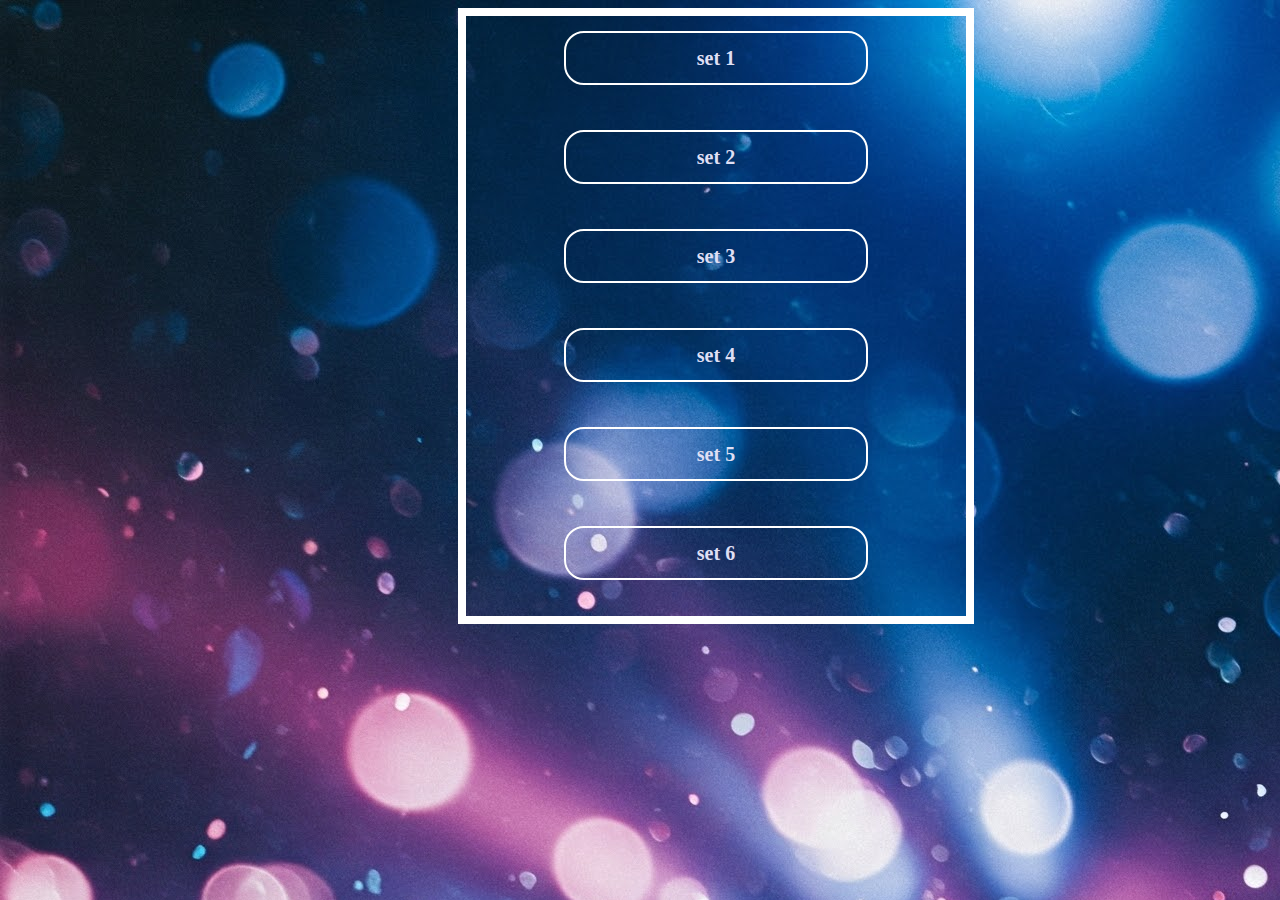
<file: index.html>
<!DOCTYPE html>
<html lang="en">
<head>
    <meta charset="UTF-8">
    <meta name="viewport" content="width=device-width, initial-scale=1.0">
    <title>Document</title>
    <link rel="stylesheet" href="style1.css">
</head>
<body>
    <!--<h1>SETS</h1>-->
     <div class="hole"> 
     <div class="container" >
     <a href="marks1.html" target="_blank"> <b>set 1</b></a> 
    </div>
    <div class="container">
      <a href="marks2.html" target="_blank"> <b>set 2</b></a> 
      </div>
     <div class="container">
      <a href="marks3.html" target="_blank"> <b>set 3</b></a> 
   </div>
     <div class="container">
      <a href="marks4.html" target="_blank"> <b>set 4</b></a> 
   </div>
     <div class="container">
      <a href="marks5.html" target="_blank"> <b>set 5</b></a> 
   </div>
     <div class="container">
      <a href="marks6.html" target="_blank"> <b>set 6</b></a> 

      </div>
     </div>
     <script>
        const container=document.getElementById("container");
        const teamnumberdisplay=document.getElementById("teamnumber");
        const scoreboard=document.getElementById("scoreboard");
        for(let i=1;i<=10;i++){
            const div=document.createElement("div");
            div.className="tempdiv";
            div.innerText="team ${i}";
            div.dataset.teamnumber=i


            div.addEventListener("click",()=>{
                teamnumber.innerText=`selected team number:${div.dataset.teamnumber}`;
                scoreboard.style.display="block";
            })
            container.appendChild(div);
        }
        
     </script>
             
</body>
</html>
</file>
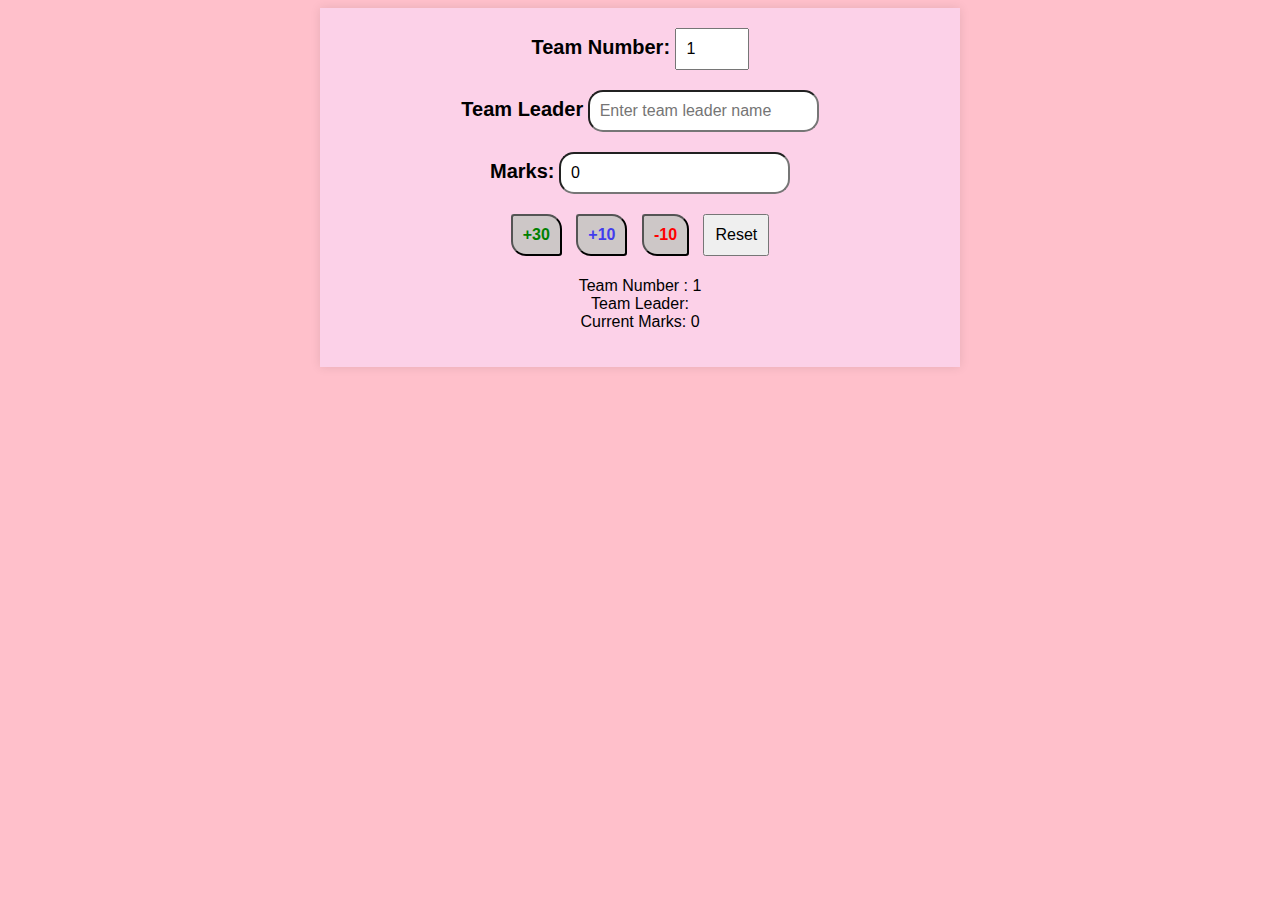
<file: marks1.html>
<!DOCTYPE html><html lang="en">
<head>
    <meta charset="UTF-8">
    <meta name="viewport" content="width=device-width, initial-scale=1.0">
    <title>Marks Calculator</title>
    <style>
        body {
            font-family: Arial, sans-serif;
            background-color:pink;
            text-align: center;
         }
        .container {
            background-color: rgb(252, 209, 232);
            padding: 20px;
            box-shadow: 0 0 10px rgba(0, 0, 0, 0.1);
             max-width: 600px;
            margin: auto;
        }
        input, button {
             padding:10px;
            font-size: 16px;
        }
        .button{
            display: inline-block;
            margin:5px;
        }
        .team-info {
            margin-bottom: 20px;
        }
        
    </style>
    <link rel="stylesheet" href="style.css">
</head>
<body>
    <div class="container"  >
        <div class="team-info">
            <label for="teamNumber" style="font-weight: bolder; font-size: 20px;">Team Number:</label>
            <input type="number" id="teamNumber" value="1" min="1" style="width: 50px;">
        </div>
         <div class="team-info">
            <label for="teamLeader" style="font-weight: bolder; font-size:20px;">Team Leader</label>
            <input type="text" id="teamLeader" placeholder="Enter team leader name" class="textf">
        </div><div>
        <label for="marks" style="font-weight: bolder; font-size:20px;">Marks:</label>
        <input type="number" id="marks" value="0"  readonly  class="textf">
    </div>

    <div class="but">
        <button onclick="incrementMarks()" class="button" id="but1">+30</button>
        <button onclick="IncreMarks()" class="button" id="but2">+10</button>
        <button onclick="decrementMarks()" class="button" id="but3">-10</button>
        <button onclick="resetMarks()" class="button" id="but4">Reset</button>

    </div>

    <p id="result"></p>
</div>
<script>
    let marks = 0;
    let currentSet = "set1"; // Default set

    // Function to set the current set (called when you click set buttons)
    function setCurrentSet(setIdentifier) {
        currentSet = setIdentifier;
        loadSetData(); // Load data for the new set
    }

    function incrementMarks() {
        marks += 30;
        updateMarks();
    }

    function IncreMarks() {
        marks += 10;
        updateMarks();
    }

    function decrementMarks() {
        if (marks > 0) {
            marks -= 10;
        }
        updateMarks();
    }

    function resetMarks() {
        marks = 0;
        document.getElementById('teamLeader').value = "";
        document.getElementById('teamNumber').value = 1;
        updateMarks();
    }

    function updateMarks() {
        document.getElementById('marks').value = marks;
        const teamNumber = document.getElementById('teamNumber').value;
        const teamLeader = document.getElementById('teamLeader').value;
        document.getElementById('result').innerText = `Team Number : ${teamNumber} \n Team Leader: ${teamLeader} \n Current Marks: ${marks}`;

        // Use dynamically generated keys
        localStorage.setItem(`${currentSet}_teamLeader`, teamLeader);
        localStorage.setItem(`${currentSet}_marks`, marks);
        localStorage.setItem(`${currentSet}_teamNumber`, teamNumber);
    }

    function loadSetData() {
        // Load data for the current set
        const storedTeamLeader = localStorage.getItem(`${currentSet}_teamLeader`);
        const storedMarks = localStorage.getItem(`${currentSet}_marks`);
        const storedTeamNumber = localStorage.getItem(`${currentSet}_teamNumber`);

        if (storedTeamLeader) {
            document.getElementById('teamLeader').value = storedTeamLeader;
        }
        if (storedMarks) {
            marks = parseInt(storedMarks);
        }
        if (storedTeamNumber) {
            document.getElementById('teamNumber').value = storedTeamNumber;
        }

        updateMarks();
    }

    // Load data for the default set on page load
    window.onload = loadSetData;

    document.getElementById('teamNumber').addEventListener('input', updateMarks);
</script>
</body>
</html>
</file>
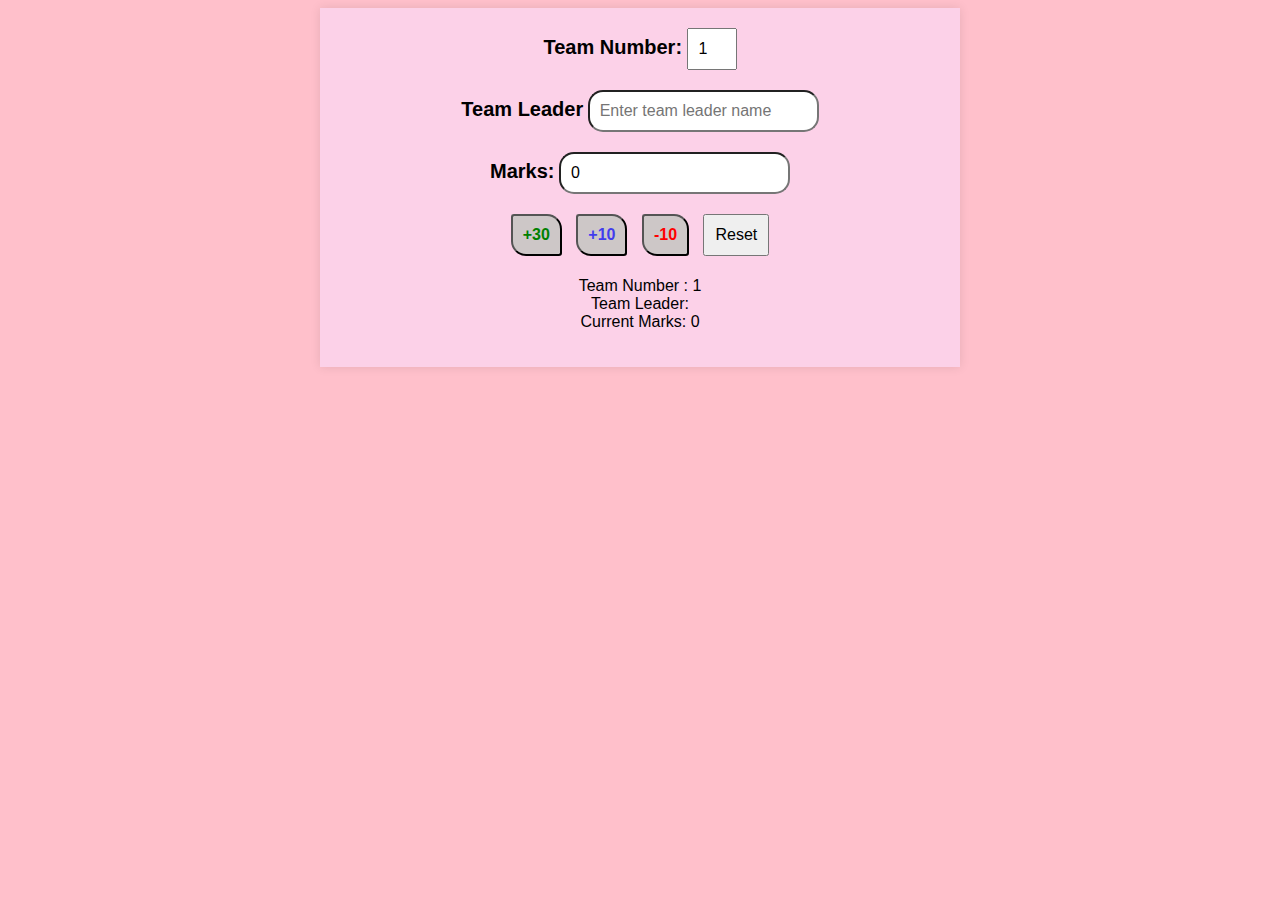
<file: marks2.html>
<head>
    <meta charset="UTF-8">
    <meta name="viewport" content="width=device-width, initial-scale=1.0">
    <title>Marks Calculator</title>
    <style>
        body {
            font-family: Arial, sans-serif;
            background-color:pink;
            text-align: center;
         }
        .container {
            background-color: rgb(252, 209, 232);
            padding: 20px;
            box-shadow: 0 0 10px rgba(0, 0, 0, 0.1);
             max-width: 600px;
            margin: auto;
        }
        input, button {
             padding:10px;
            font-size: 16px;
        }
        .button{
            display: inline-block;
            margin:5px;
        }
        .team-info {
            margin-bottom: 20px;
        }
        
    </style>
    <link rel="stylesheet" href="style.css">
</head>
<body>
    <div class="container"  >
        <div class="team-info">
            <label for="teamNumber" style="font-weight: bolder; font-size: 20px;">Team Number:</label>
            <input type="number" id="teamNumber" value="1" min="1" style="width: 50px;">
        </div>
         <div class="team-info">
            <label for="teamLeader" style="font-weight: bolder; font-size:20px;">Team Leader</label>
            <input type="text" id="teamLeader" placeholder="Enter team leader name" class="textf">
        </div><div>
        <label for="marks" style="font-weight: bolder; font-size:20px;">Marks:</label>
        <input type="number" id="marks" value="0"   class="textf">
    </div>

    <div class="but">
        <button onclick="incrementMarks()" class="button" id="but1">+30</button>
        <button onclick="IncreMarks()" class="button" id="but2">+10</button>
        <button onclick="decrementMarks()" class="button" id="but3">-10</button>
        <button onclick="resetMarks()" class="button" id="but4">Reset</button>

    </div>

    <p id="result"></p>
</div>
 
<script>
    let marks = 0;
    let currentSet = "set 2"; // Default set

    // Function to set the current set (called when you click set buttons)
    function setCurrentSet(setIdentifier) {
        currentSet = setIdentifier;
        loadSetData(); // Load data for the new set
    }

    function incrementMarks() {
        marks += 30;
        updateMarks();
    }

    function IncreMarks() {
        marks += 10;
        updateMarks();
    }

    function decrementMarks() {
        if (marks > 0) {
            marks -= 10;
        }
        updateMarks();
    }

    function resetMarks() {
        marks = 0;
        document.getElementById('teamLeader').value = "";
        document.getElementById('teamNumber').value = 1;
        updateMarks();
    }

    function updateMarks() {
        document.getElementById('marks').value = marks;
        const teamNumber = document.getElementById('teamNumber').value;
        const teamLeader = document.getElementById('teamLeader').value;
        document.getElementById('result').innerText = `Team Number : ${teamNumber} \n Team Leader: ${teamLeader} \n Current Marks: ${marks}`;

        // Use dynamically generated keys
        localStorage.setItem(`${currentSet}_teamLeader`, teamLeader);
        localStorage.setItem(`${currentSet}_marks`, marks);
        localStorage.setItem(`${currentSet}_teamNumber`, teamNumber);
    }

    function loadSetData() {
        // Load data for the current set
        const storedTeamLeader = localStorage.getItem(`${currentSet}_teamLeader`);
        const storedMarks = localStorage.getItem(`${currentSet}_marks`);
        const storedTeamNumber = localStorage.getItem(`${currentSet}_teamNumber`);

        if (storedTeamLeader) {
            document.getElementById('teamLeader').value = storedTeamLeader;
        }
        if (storedMarks) {
            marks = parseInt(storedMarks);
        }
        if (storedTeamNumber) {
            document.getElementById('teamNumber').value = storedTeamNumber;
        }

        updateMarks();
    }

    // Load data for the default set on page load
    window.onload = loadSetData;

    document.getElementById('teamNumber').addEventListener('input', updateMarks);
</script>
</body>
</html>
</file>
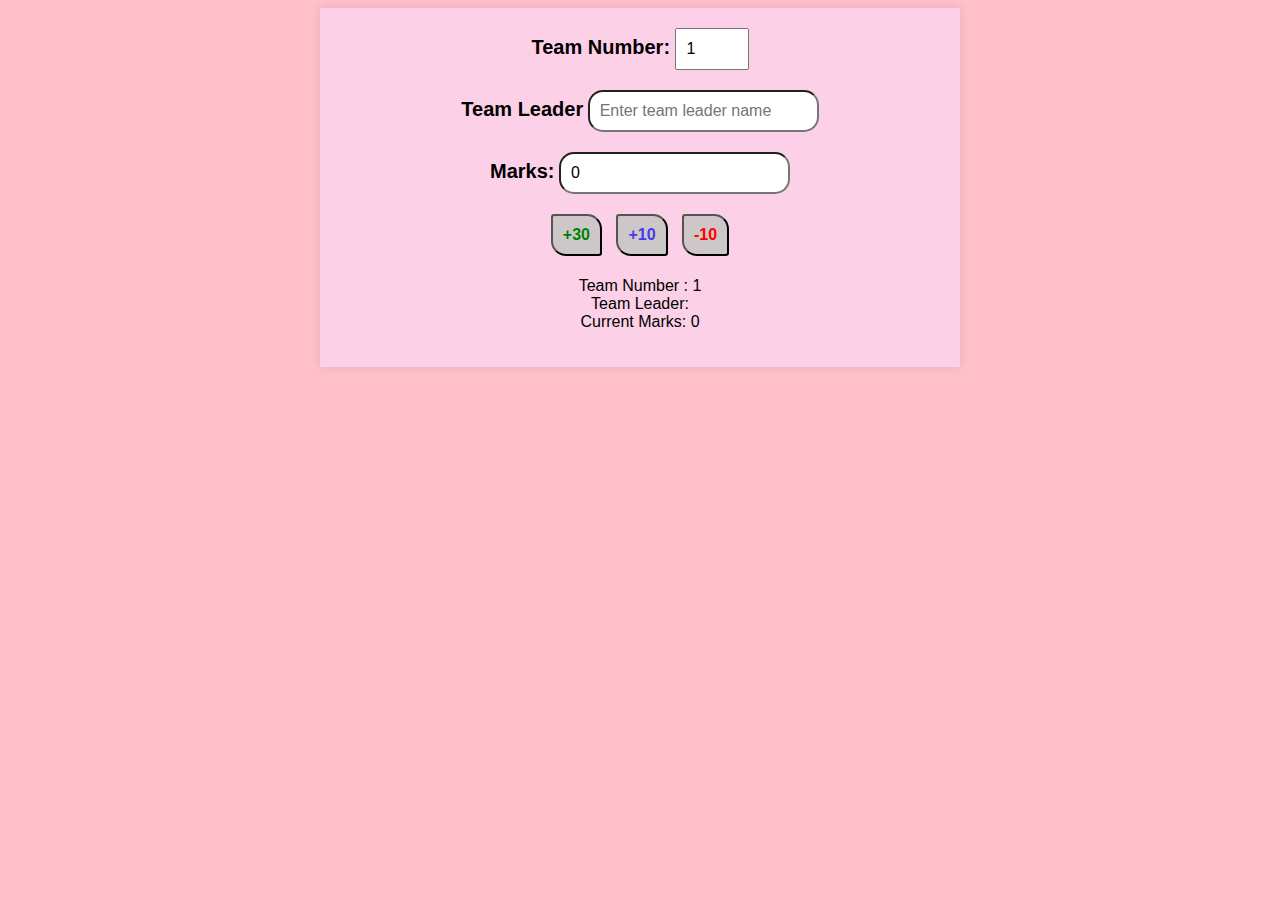
<file: marks3.html>
<!DOCTYPE html><html lang="en">
    <head>
        <meta charset="UTF-8">
        <meta name="viewport" content="width=device-width, initial-scale=1.0">
        <title>Marks Calculator</title>
        <style>
            body {
                font-family: Arial, sans-serif;
                background-color:pink;
                text-align: center;
             }
            .container {
                background-color: rgb(252, 209, 232);
                padding: 20px;
                box-shadow: 0 0 10px rgba(0, 0, 0, 0.1);
                 max-width: 600px;
                margin: auto;
            }
            input, button {
                 padding:10px;
                font-size: 16px;
            }
            .button{
                display: inline-block;
                margin:5px;
            }
            .team-info {
                margin-bottom: 20px;
            }
            
        </style>
        <link rel="stylesheet" href="style.css">
    </head>
    <body>
        <div class="container"  >
            <div class="team-info">
                <label for="teamNumber" style="font-weight: bolder; font-size: 20px;">Team Number:</label>
                <input type="number" id="teamNumber" value="1" min="1" style="width: 50px;">
            </div>
             <div class="team-info">
                <label for="teamLeader" style="font-weight: bolder; font-size:20px;">Team Leader</label>
                <input type="text" id="teamLeader" placeholder="Enter team leader name" class="textf">
            </div><div>
            <label for="marks" style="font-weight: bolder; font-size:20px;">Marks:</label>
            <input type="number" id="marks" value="0"   class="textf">
        </div>
    
        <div class="but">
            <button onclick="incrementMarks()" class="button" id="but1">+30</button>
            <button onclick="IncreMarks()" class="button" id="but2">+10</button>
            <button onclick="decrementMarks()" class="button" id="but3">-10</button>
            
        </div>
    
        <p id="result"></p>
    </div>
     
    <script>
        let marks = 0;
        let currentSet = "set3"; // Default set
    
        // Function to set the current set (called when you click set buttons)
        function setCurrentSet(setIdentifier) {
            currentSet = setIdentifier;
            loadSetData(); // Load data for the new set
        }
    
        function incrementMarks() {
            marks += 30;
            updateMarks();
        }
    
        function IncreMarks() {
            marks += 10;
            updateMarks();
        }
    
        function decrementMarks() {
            if (marks > 0) {
                marks -= 10;
            }
            updateMarks();
        }
    
        function resetMarks() {
            marks = 0;
            document.getElementById('teamLeader').value = "";
            document.getElementById('teamNumber').value = 1;
            updateMarks();
        }
    
        function updateMarks() {
            document.getElementById('marks').value = marks;
            const teamNumber = document.getElementById('teamNumber').value;
            const teamLeader = document.getElementById('teamLeader').value;
            document.getElementById('result').innerText = `Team Number : ${teamNumber} \n Team Leader: ${teamLeader} \n Current Marks: ${marks}`;
    
            // Use dynamically generated keys
            localStorage.setItem(`${currentSet}_teamLeader`, teamLeader);
            localStorage.setItem(`${currentSet}_marks`, marks);
            localStorage.setItem(`${currentSet}_teamNumber`, teamNumber);
        }
    
        function loadSetData() {
            // Load data for the current set
            const storedTeamLeader = localStorage.getItem(`${currentSet}_teamLeader`);
            const storedMarks = localStorage.getItem(`${currentSet}_marks`);
            const storedTeamNumber = localStorage.getItem(`${currentSet}_teamNumber`);
    
            if (storedTeamLeader) {
                document.getElementById('teamLeader').value = storedTeamLeader;
            }
            if (storedMarks) {
                marks = parseInt(storedMarks);
            }
            if (storedTeamNumber) {
                document.getElementById('teamNumber').value = storedTeamNumber;
            }
    
            updateMarks();
        }
    
        // Load data for the default set on page load
        window.onload = loadSetData;
    
        document.getElementById('teamNumber').addEventListener('input', updateMarks);
    </script>
    </body>
    </html>
</file>
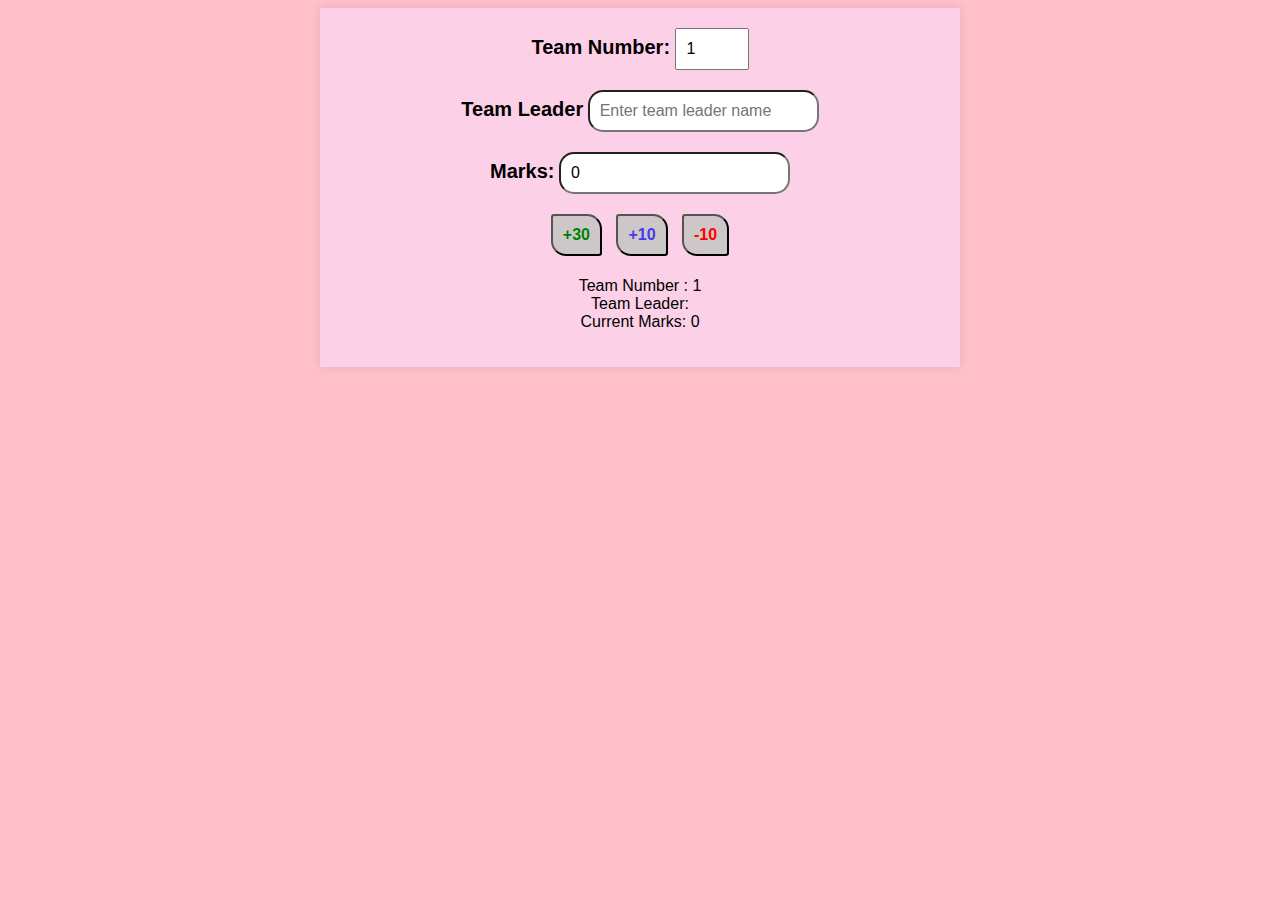
<file: marks4.html>
<!DOCTYPE html><html lang="en">
    <head>
        <meta charset="UTF-8">
        <meta name="viewport" content="width=device-width, initial-scale=1.0">
        <title>Marks Calculator</title>
        <style>
            body {
                font-family: Arial, sans-serif;
                background-color:pink;
                text-align: center;
             }
            .container {
                background-color: rgb(252, 209, 232);
                padding: 20px;
                box-shadow: 0 0 10px rgba(0, 0, 0, 0.1);
                 max-width: 600px;
                margin: auto;
            }
            input, button {
                 padding:10px;
                font-size: 16px;
            }
            .button{
                display: inline-block;
                margin:5px;
            }
            .team-info {
                margin-bottom: 20px;
            }
            
        </style>
        <link rel="stylesheet" href="style.css">
    </head>
    <body>
        <div class="container"  >
            <div class="team-info">
                <label for="teamNumber" style="font-weight: bolder; font-size: 20px;">Team Number:</label>
                <input type="number" id="teamNumber" value="1" min="1" style="width: 50px;">
            </div>
             <div class="team-info">
                <label for="teamLeader" style="font-weight: bolder; font-size:20px;">Team Leader</label>
                <input type="text" id="teamLeader" placeholder="Enter team leader name" class="textf">
            </div><div>
            <label for="marks" style="font-weight: bolder; font-size:20px;">Marks:</label>
            <input type="number" id="marks" value="0"   class="textf">
        </div>
    
        <div class="but">
            <button onclick="incrementMarks()" class="button" id="but1">+30</button>
            <button onclick="IncreMarks()" class="button" id="but2">+10</button>
            <button onclick="decrementMarks()" class="button" id="but3">-10</button>
            
        </div>
    
        <p id="result"></p>
    </div>
     
    <script>
        let marks = 0;
        let currentSet = "set4"; // Default set
    
        // Function to set the current set (called when you click set buttons)
        function setCurrentSet(setIdentifier) {
            currentSet = setIdentifier;
            loadSetData(); // Load data for the new set
        }
    
        function incrementMarks() {
            marks += 30;
            updateMarks();
        }
    
        function IncreMarks() {
            marks += 10;
            updateMarks();
        }
    
        function decrementMarks() {
            if (marks > 0) {
                marks -= 10;
            }
            updateMarks();
        }
    
        function resetMarks() {
            marks = 0;
            document.getElementById('teamLeader').value = "";
            document.getElementById('teamNumber').value = 1;
            updateMarks();
        }
    
        function updateMarks() {
            document.getElementById('marks').value = marks;
            const teamNumber = document.getElementById('teamNumber').value;
            const teamLeader = document.getElementById('teamLeader').value;
            document.getElementById('result').innerText = `Team Number : ${teamNumber} \n Team Leader: ${teamLeader} \n Current Marks: ${marks}`;
    
            // Use dynamically generated keys
            localStorage.setItem(`${currentSet}_teamLeader`, teamLeader);
            localStorage.setItem(`${currentSet}_marks`, marks);
            localStorage.setItem(`${currentSet}_teamNumber`, teamNumber);
        }
    
        function loadSetData() {
            // Load data for the current set
            const storedTeamLeader = localStorage.getItem(`${currentSet}_teamLeader`);
            const storedMarks = localStorage.getItem(`${currentSet}_marks`);
            const storedTeamNumber = localStorage.getItem(`${currentSet}_teamNumber`);
    
            if (storedTeamLeader) {
                document.getElementById('teamLeader').value = storedTeamLeader;
            }
            if (storedMarks) {
                marks = parseInt(storedMarks);
            }
            if (storedTeamNumber) {
                document.getElementById('teamNumber').value = storedTeamNumber;
            }
    
            updateMarks();
        }
    
        // Load data for the default set on page load
        window.onload = loadSetData;
    
        document.getElementById('teamNumber').addEventListener('input', updateMarks);
    </script>
    </body>
    </html>
</file>
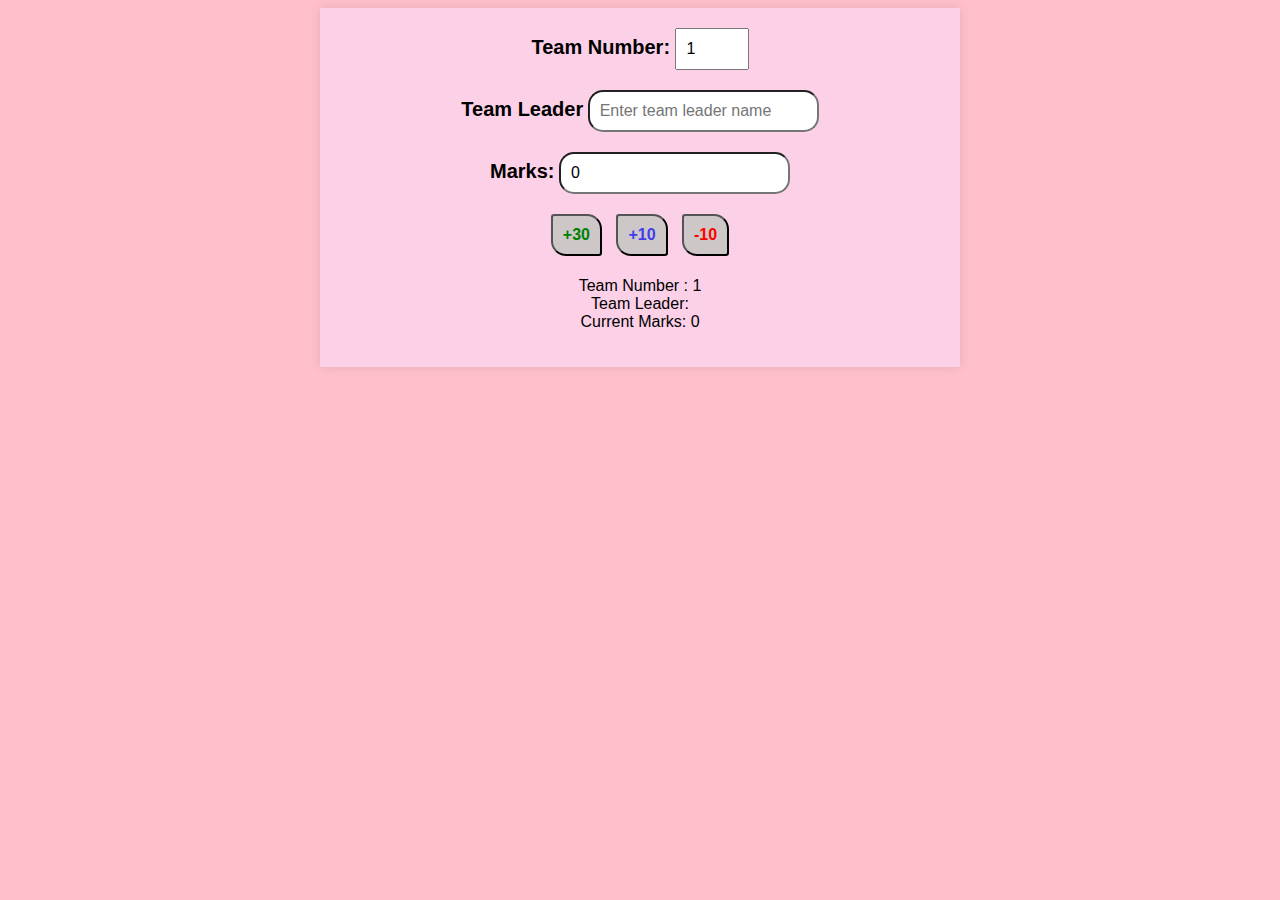
<file: marks5.html>
<!DOCTYPE html><html lang="en">
    <head>
        <meta charset="UTF-8">
        <meta name="viewport" content="width=device-width, initial-scale=1.0">
        <title>Marks Calculator</title>
        <style>
            body {
                font-family: Arial, sans-serif;
                background-color:pink;
                text-align: center;
             }
            .container {
                background-color: rgb(252, 209, 232);
                padding: 20px;
                box-shadow: 0 0 10px rgba(0, 0, 0, 0.1);
                 max-width: 600px;
                margin: auto;
            }
            input, button {
                 padding:10px;
                font-size: 16px;
            }
            .button{
                display: inline-block;
                margin:5px;
            }
            .team-info {
                margin-bottom: 20px;
            }
            
        </style>
        <link rel="stylesheet" href="style.css">
    </head>
    <body>
        <div class="container"  >
            <div class="team-info">
                <label for="teamNumber" style="font-weight: bolder; font-size: 20px;">Team Number:</label>
                <input type="number" id="teamNumber" value="1" min="1" style="width: 50px;">
            </div>
             <div class="team-info">
                <label for="teamLeader" style="font-weight: bolder; font-size:20px;">Team Leader</label>
                <input type="text" id="teamLeader" placeholder="Enter team leader name" class="textf">
            </div><div>
            <label for="marks" style="font-weight: bolder; font-size:20px;">Marks:</label>
            <input type="number" id="marks" value="0"   class="textf">
        </div>
    
        <div class="but">
            <button onclick="incrementMarks()" class="button" id="but1">+30</button>
            <button onclick="IncreMarks()" class="button" id="but2">+10</button>
            <button onclick="decrementMarks()" class="button" id="but3">-10</button>
            
        </div>
    
        <p id="result"></p>
    </div>
     
    <script>
        let marks = 0;
        let currentSet = "set5"; // Default set
    
        // Function to set the current set (called when you click set buttons)
        function setCurrentSet(setIdentifier) {
            currentSet = setIdentifier;
            loadSetData(); // Load data for the new set
        }
    
        function incrementMarks() {
            marks += 30;
            updateMarks();
        }
    
        function IncreMarks() {
            marks += 10;
            updateMarks();
        }
    
        function decrementMarks() {
            if (marks > 0) {
                marks -= 10;
            }
            updateMarks();
        }
    
        function resetMarks() {
            marks = 0;
            document.getElementById('teamLeader').value = "";
            document.getElementById('teamNumber').value = 1;
            updateMarks();
        }
    
        function updateMarks() {
            document.getElementById('marks').value = marks;
            const teamNumber = document.getElementById('teamNumber').value;
            const teamLeader = document.getElementById('teamLeader').value;
            document.getElementById('result').innerText = `Team Number : ${teamNumber} \n Team Leader: ${teamLeader} \n Current Marks: ${marks}`;
    
            // Use dynamically generated keys
            localStorage.setItem(`${currentSet}_teamLeader`, teamLeader);
            localStorage.setItem(`${currentSet}_marks`, marks);
            localStorage.setItem(`${currentSet}_teamNumber`, teamNumber);
        }
    
        function loadSetData() {
            // Load data for the current set
            const storedTeamLeader = localStorage.getItem(`${currentSet}_teamLeader`);
            const storedMarks = localStorage.getItem(`${currentSet}_marks`);
            const storedTeamNumber = localStorage.getItem(`${currentSet}_teamNumber`);
    
            if (storedTeamLeader) {
                document.getElementById('teamLeader').value = storedTeamLeader;
            }
            if (storedMarks) {
                marks = parseInt(storedMarks);
            }
            if (storedTeamNumber) {
                document.getElementById('teamNumber').value = storedTeamNumber;
            }
    
            updateMarks();
        }
    
        // Load data for the default set on page load
        window.onload = loadSetData;
    
        document.getElementById('teamNumber').addEventListener('input', updateMarks);
    </script>
    </body>
    </html>
</file>
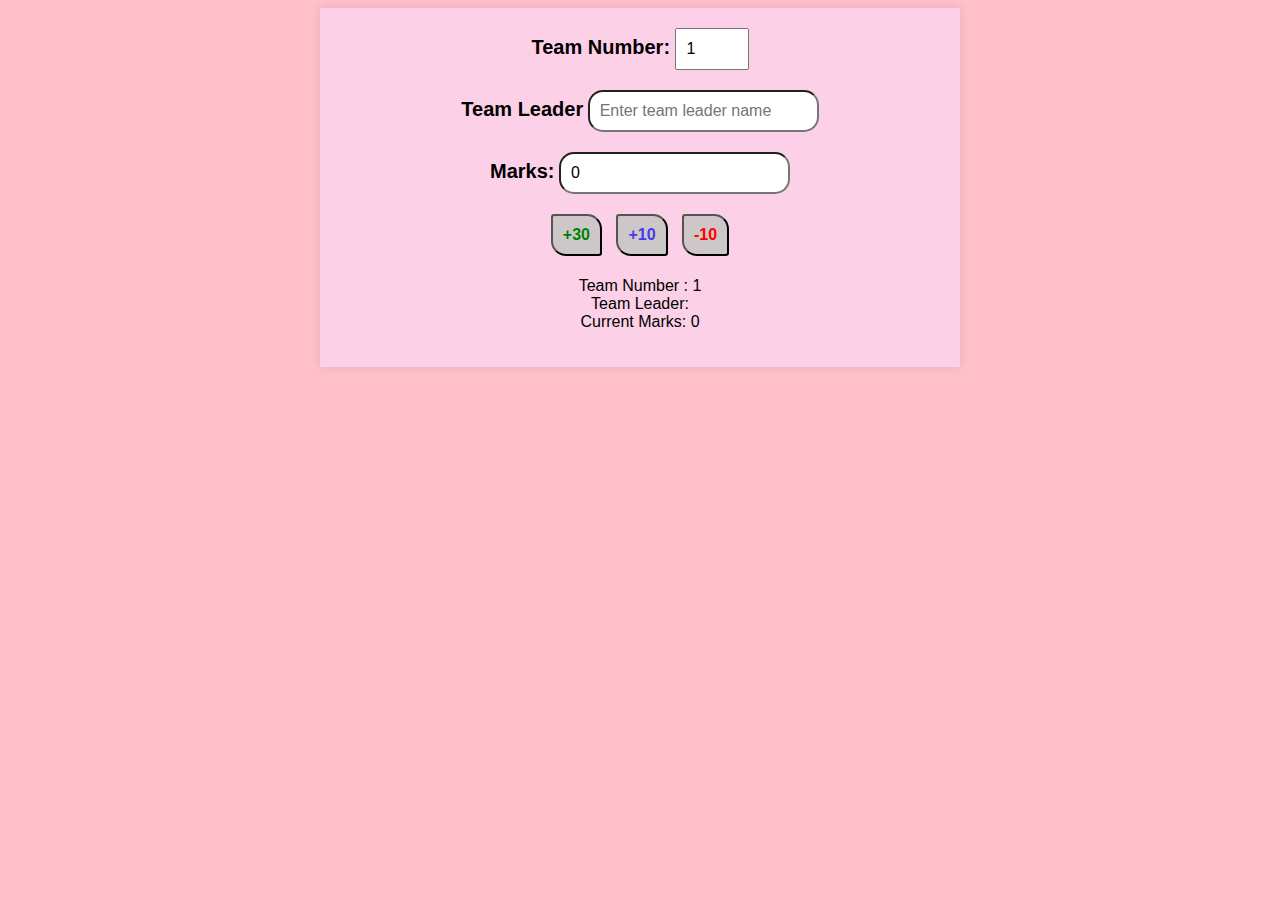
<file: marks6.html>
<!DOCTYPE html><html lang="en">
    <head>
        <meta charset="UTF-8">
        <meta name="viewport" content="width=device-width, initial-scale=1.0">
        <title>Marks Calculator</title>
        <style>
            body {
                font-family: Arial, sans-serif;
                background-color:pink;
                text-align: center;
             }
            .container {
                background-color: rgb(252, 209, 232);
                padding: 20px;
                box-shadow: 0 0 10px rgba(0, 0, 0, 0.1);
                 max-width: 600px;
                margin: auto;
            }
            input, button {
                 padding:10px;
                font-size: 16px;
            }
            .button{
                display: inline-block;
                margin:5px;
            }
            .team-info {
                margin-bottom: 20px;
            }
            
        </style>
        <link rel="stylesheet" href="style.css">
    </head>
    <body>
        <div class="container"  >
            <div class="team-info">
                <label for="teamNumber" style="font-weight: bolder; font-size: 20px;">Team Number:</label>
                <input type="number" id="teamNumber" value="1" min="1" style="width: 50px;">
            </div>
             <div class="team-info">
                <label for="teamLeader" style="font-weight: bolder; font-size:20px;">Team Leader</label>
                <input type="text" id="teamLeader" placeholder="Enter team leader name" class="textf">
            </div><div>
            <label for="marks" style="font-weight: bolder; font-size:20px;">Marks:</label>
            <input type="number" id="marks" value="0"   class="textf">
        </div>
    
        <div class="but">
            <button onclick="incrementMarks()" class="button" id="but1">+30</button>
            <button onclick="IncreMarks()" class="button" id="but2">+10</button>
            <button onclick="decrementMarks()" class="button" id="but3">-10</button>
            
        </div>
    
        <p id="result"></p>
    </div>
     
    <script>
        let marks = 0;
        let currentSet = "set6"; // Default set
    
        // Function to set the current set (called when you click set buttons)
        function setCurrentSet(setIdentifier) {
            currentSet = setIdentifier;
            loadSetData(); // Load data for the new set
        }
    
        function incrementMarks() {
            marks += 30;
            updateMarks();
        }
    
        function IncreMarks() {
            marks += 10;
            updateMarks();
        }
    
        function decrementMarks() {
            if (marks > 0) {
                marks -= 10;
            }
            updateMarks();
        }
    
        function resetMarks() {
            marks = 0;
            document.getElementById('teamLeader').value = "";
            document.getElementById('teamNumber').value = 1;
            updateMarks();
        }
    
        function updateMarks() {
            document.getElementById('marks').value = marks;
            const teamNumber = document.getElementById('teamNumber').value;
            const teamLeader = document.getElementById('teamLeader').value;
            document.getElementById('result').innerText = `Team Number : ${teamNumber} \n Team Leader: ${teamLeader} \n Current Marks: ${marks}`;
    
            // Use dynamically generated keys
            localStorage.setItem(`${currentSet}_teamLeader`, teamLeader);
            localStorage.setItem(`${currentSet}_marks`, marks);
            localStorage.setItem(`${currentSet}_teamNumber`, teamNumber);
        }
    
        function loadSetData() {
            // Load data for the current set
            const storedTeamLeader = localStorage.getItem(`${currentSet}_teamLeader`);
            const storedMarks = localStorage.getItem(`${currentSet}_marks`);
            const storedTeamNumber = localStorage.getItem(`${currentSet}_teamNumber`);
    
            if (storedTeamLeader) {
                document.getElementById('teamLeader').value = storedTeamLeader;
            }
            if (storedMarks) {
                marks = parseInt(storedMarks);
            }
            if (storedTeamNumber) {
                document.getElementById('teamNumber').value = storedTeamNumber;
            }
    
            updateMarks();
        }
    
        // Load data for the default set on page load
        window.onload = loadSetData;
    
        document.getElementById('teamNumber').addEventListener('input', updateMarks);
    </script>
    </body>
    </html>
</file>
<file: style1.css>
.container{
  
        width: 300px;
        
        height: 50px;
         text-align: center;
        line-height: 50px;
        color: white;
        font-weight: bold;
        font-size: 20px;
        border:2px solid white;
        border-radius: 20px;
        margin-top:15px
        
    }


.container:hover{
    background-color: aqua;
    color:red
}
 
a{
    color: rgb(223, 223, 244);
    text-decoration: none; /* remove underline default */
  }
    
  a:hover {
    color: rgb(255, 55, 0); /* Color when hovered */
    text-decoration: underline;
  }

  a:visited {
    color: rgb(244, 213, 9);
  }
h1{
    text-align:center;
}
.hole{
     display: flex;
     flex-direction: column;
     gap:30px;
     align-items: center;
     width:500px;
     height: 600px;
     margin-left:450px;
     border:8px solid white
 }
 
body{
 background-image: url("Gemini_Generated_Image_j61w4ej61w4ej61w.jpeg");}

 
 b{
    font-size:20px
 }
</file>
<file: style.css>
#but1{
    background-color:rgb(205, 199, 199);
    color:green;
     font-weight: bolder;
 border-top-right-radius: 15px;
 border-bottom-left-radius: 15px;
 border-bottom-right-radius: 3px;
 border-top-left-radius: 3px;
}
#but2{
    background-color:rgb(205, 199, 199);
    color:rgb(66, 60, 237);
    font-weight: bolder;
    border-radius: 50px;
    border-top-right-radius: 15px;
 border-bottom-left-radius: 15px;
 border-bottom-right-radius: 3px;
 border-top-left-radius: 3px;
}
#but3{
    background-color:rgb(205, 199, 199);
    color:red;
    font-weight: bolder;
    border-top-right-radius: 15px;
 border-bottom-left-radius: 15px;
 border-bottom-right-radius: 3px;
 border-top-left-radius: 3px;

}
.but{
    margin-top: 15px;
}
.textf{
    border-radius: 15px;
     
}
</file>
